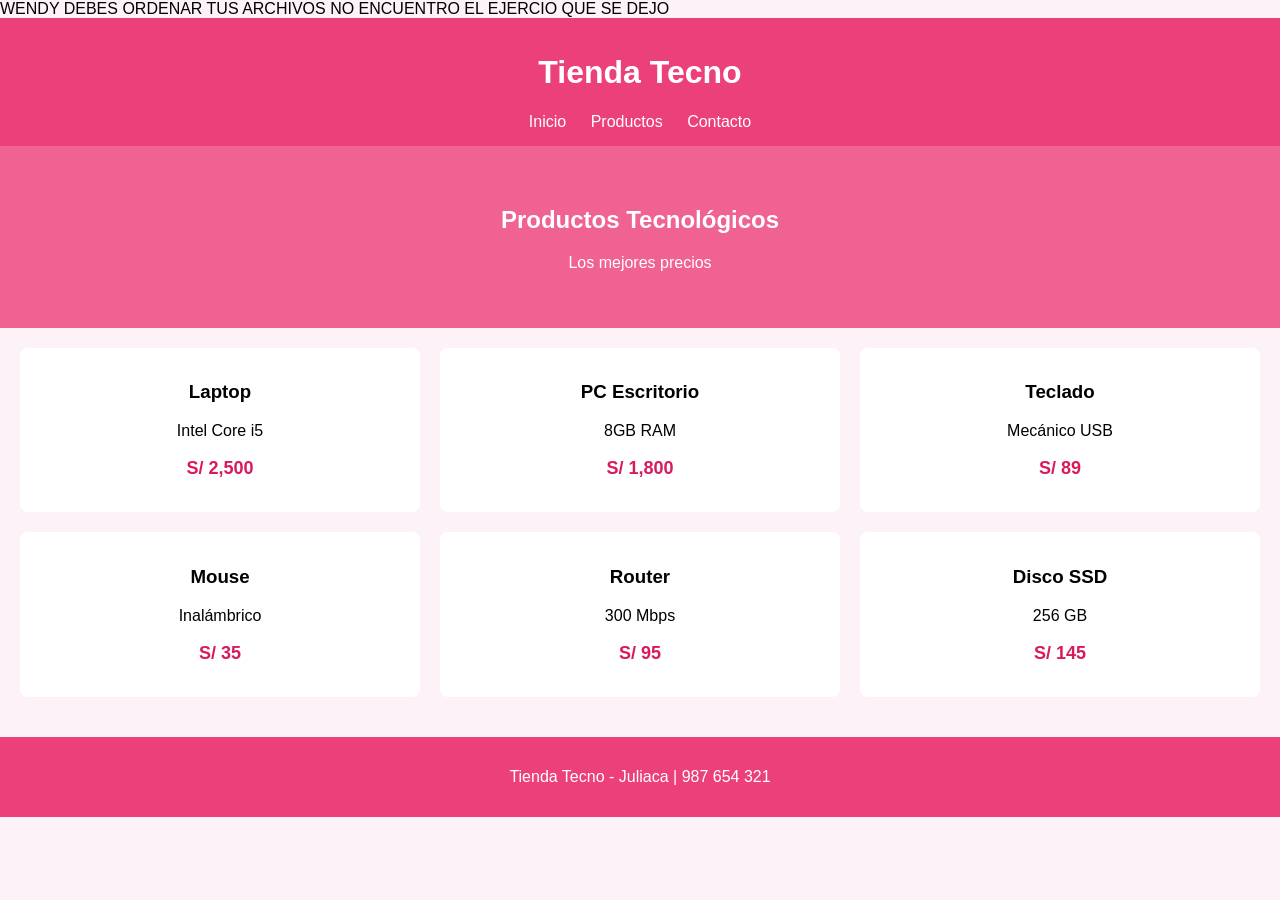
<file: index.html>
WENDY DEBES ORDENAR TUS ARCHIVOS NO ENCUENTRO EL EJERCIO QUE SE DEJO
<!DOCTYPE html>
<html>
<head>
    <meta charset="UTF-8">
    <title>Tienda Tecno</title>
    <style>
        body { font-family: Arial; margin: 0; background: #fdf2f8; }
        header { background: #ec407a; color: white; padding: 15px; text-align: center; }
        nav a { color: white; margin: 0 10px; text-decoration: none; }
        .banner { background: #f06292; color: white; padding: 40px; text-align: center; }
        .productos { display: grid; grid-template-columns: repeat(3, 1fr); gap: 20px; padding: 20px; }
        .producto { background: white; padding: 15px; text-align: center; border-radius: 8px; }
        .precio { color: #d81b60; font-size: 18px; font-weight: bold; }
        footer { background: #ec407a; color: white; text-align: center; padding: 15px; margin-top: 20px; }
    </style>
</head>
<body>

<header>
    <h1>Tienda Tecno</h1>
    <nav>
        <a href="#">Inicio</a>
        <a href="#">Productos</a>
        <a href="#">Contacto</a>
    </nav>
</header>

<div class="banner">
    <h2>Productos Tecnológicos</h2>
    <p>Los mejores precios</p>
</div>

<div class="productos">
    <div class="producto">
        <h3> Laptop</h3>
        <p>Intel Core i5</p>
        <p class="precio">S/ 2,500</p>
    </div>
    <div class="producto">
        <h3> PC Escritorio</h3>
        <p>8GB RAM</p>
        <p class="precio">S/ 1,800</p>
    </div>
    <div class="producto">
        <h3> Teclado</h3>
        <p>Mecánico USB</p>
        <p class="precio">S/ 89</p>
    </div>
    <div class="producto">
        <h3> Mouse</h3>
        <p>Inalámbrico</p>
        <p class="precio">S/ 35</p>
    </div>
    <div class="producto">
        <h3> Router</h3>
        <p>300 Mbps</p>
        <p class="precio">S/ 95</p>
    </div>
    <div class="producto">
        <h3> Disco SSD</h3>
        <p>256 GB</p>
        <p class="precio">S/ 145</p>
    </div>
</div>

<footer>
    <p>Tienda Tecno - Juliaca | 987 654 321</p>
</footer>

</body>
</html>
</file>
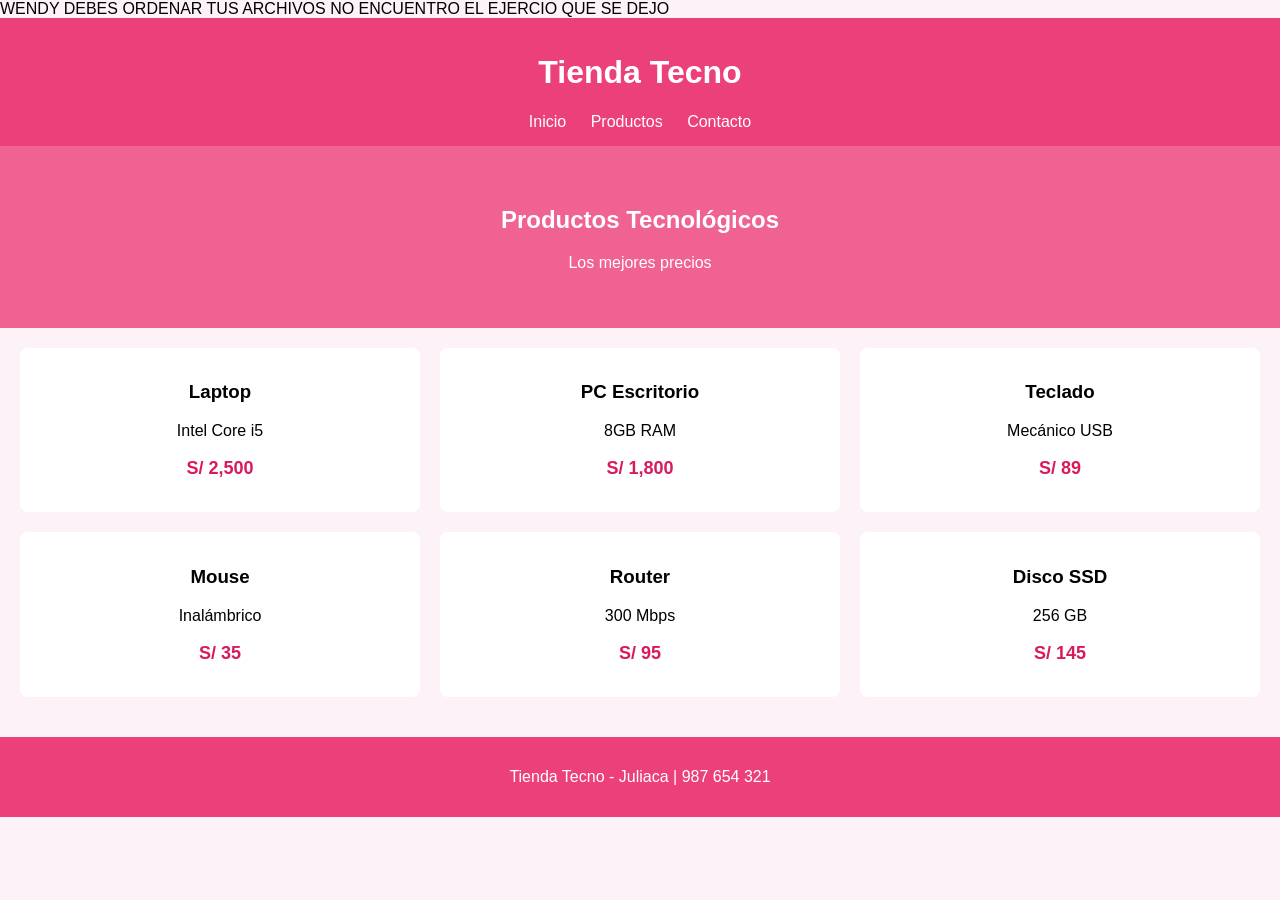
<file: GIT_GITHUB/index.html>
WENDY DEBES ORDENAR TUS ARCHIVOS NO ENCUENTRO EL EJERCIO QUE SE DEJO
<!DOCTYPE html>
<html>
<head>
    <meta charset="UTF-8">
    <title>Tienda Tecno</title>
    <style>
        body { font-family: Arial; margin: 0; background: #fdf2f8; }
        header { background: #ec407a; color: white; padding: 15px; text-align: center; }
        nav a { color: white; margin: 0 10px; text-decoration: none; }
        .banner { background: #f06292; color: white; padding: 40px; text-align: center; }
        .productos { display: grid; grid-template-columns: repeat(3, 1fr); gap: 20px; padding: 20px; }
        .producto { background: white; padding: 15px; text-align: center; border-radius: 8px; }
        .precio { color: #d81b60; font-size: 18px; font-weight: bold; }
        footer { background: #ec407a; color: white; text-align: center; padding: 15px; margin-top: 20px; }
    </style>
</head>
<body>

<header>
    <h1>Tienda Tecno</h1>
    <nav>
        <a href="#">Inicio</a>
        <a href="#">Productos</a>
        <a href="#">Contacto</a>
    </nav>
</header>

<div class="banner">
    <h2>Productos Tecnológicos</h2>
    <p>Los mejores precios</p>
</div>

<div class="productos">
    <div class="producto">
        <h3> Laptop</h3>
        <p>Intel Core i5</p>
        <p class="precio">S/ 2,500</p>
    </div>
    <div class="producto">
        <h3> PC Escritorio</h3>
        <p>8GB RAM</p>
        <p class="precio">S/ 1,800</p>
    </div>
    <div class="producto">
        <h3> Teclado</h3>
        <p>Mecánico USB</p>
        <p class="precio">S/ 89</p>
    </div>
    <div class="producto">
        <h3> Mouse</h3>
        <p>Inalámbrico</p>
        <p class="precio">S/ 35</p>
    </div>
    <div class="producto">
        <h3> Router</h3>
        <p>300 Mbps</p>
        <p class="precio">S/ 95</p>
    </div>
    <div class="producto">
        <h3> Disco SSD</h3>
        <p>256 GB</p>
        <p class="precio">S/ 145</p>
    </div>
</div>

<footer>
    <p>Tienda Tecno - Juliaca | 987 654 321</p>
</footer>

</body>
</html>
</file>
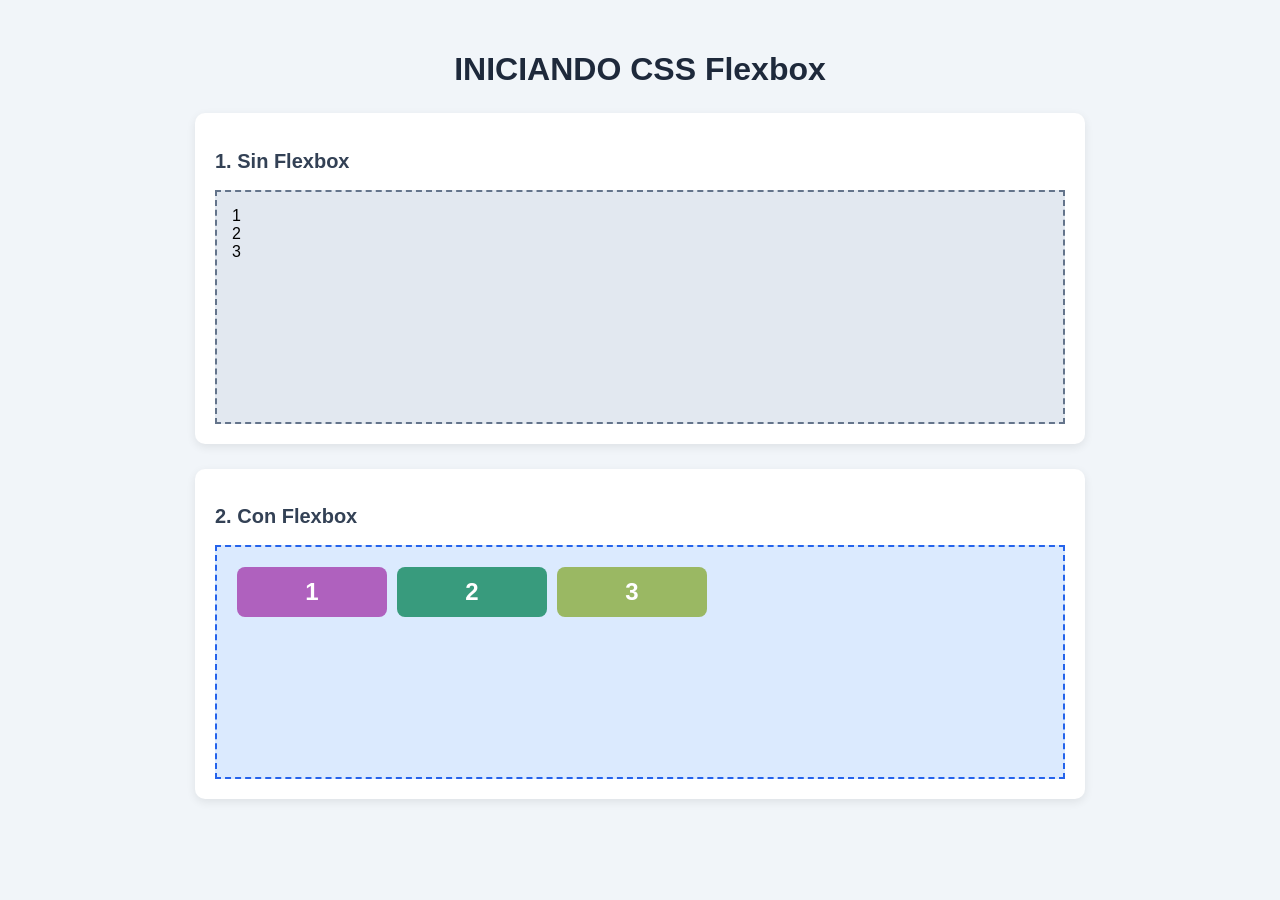
<file: flex.html>
<!DOCTYPE html>
<html lang="en">
<head>
    <meta charset="UTF-8">
    <meta name="viewport" content="width=device-width, initial-scale=1.0">
    <title>Demostracion de Flexbox</title>
    <link rel="stylesheet" href="estilof.css">

</head>
<body>
      
    <h1>INICIANDO CSS Flexbox</h1>
 <!-- EJEMPLO 1 -->
 
    <div class="contenedor-ejemplo">
 	    
        <h2>1. Sin Flexbox</h2> 
 	
    <div class="contenedor-normal">
 		<div class="caja">1</div>
 		<div class="caja">2</div>
 		<div class="caja">3</div>
 	</div>
 </div>
 <!-- EJEMPLO 2 -->
 <div class="contenedor-ejemplo">
 	
    <h2>2. Con Flexbox</h2>
 	
    <div class="contenedor-flex">
 		<div class="caja1">1</div>
 		<div class="caja2">2</div>
 		<div class="caja3">3</div>
 	</div>
 
  </div>

</body>
</html>
</file>
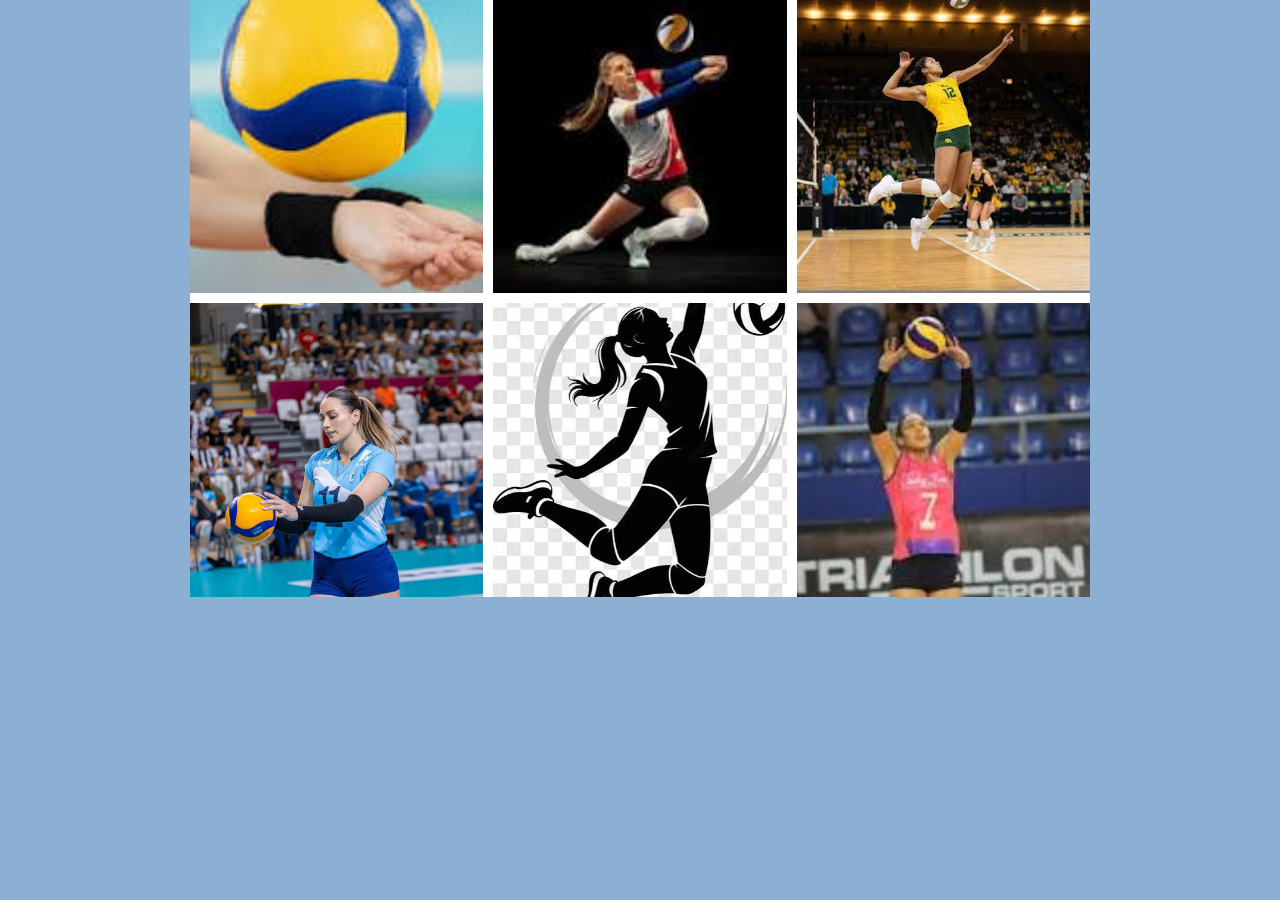
<file: trabajofecha06.html>
<!DOCTYPE html>
<html lang="es">
<head>
    <meta charset="UTF-8">
    <meta name="viewport" content="width=device-width, initial-scale=1.0">
    <title>Galería con Flexbox</title>
    <link rel="stylesheet" href="estilotrabajofecha06.css">
</head>
<body>

    <div class="galeria-contenedor">
        <!-- Puedes usar tus propias imágenes aquí -->
        <div class="foto"><img src="imagenes/imagen1.jpg" alt="Foto 1"></div>
        <div class="foto"><img src="imagenes/imagen2.jpg" alt="Foto 2"></div>
        <div class="foto"><img src="imagenes/images3.jpg" alt="Foto 2"></div>
        <div class="foto"><img src="imagenes/images4.jpg" alt="Foto 3"></div>
        <div class="foto"><img src="imagenes/images5.jpg" alt="Foto 4"></div>
        <div class="foto"><img src="imagenes/imagen6.jpg" alt="Foto 5"></div>
       
    </div>

</body>
</html>
</file>
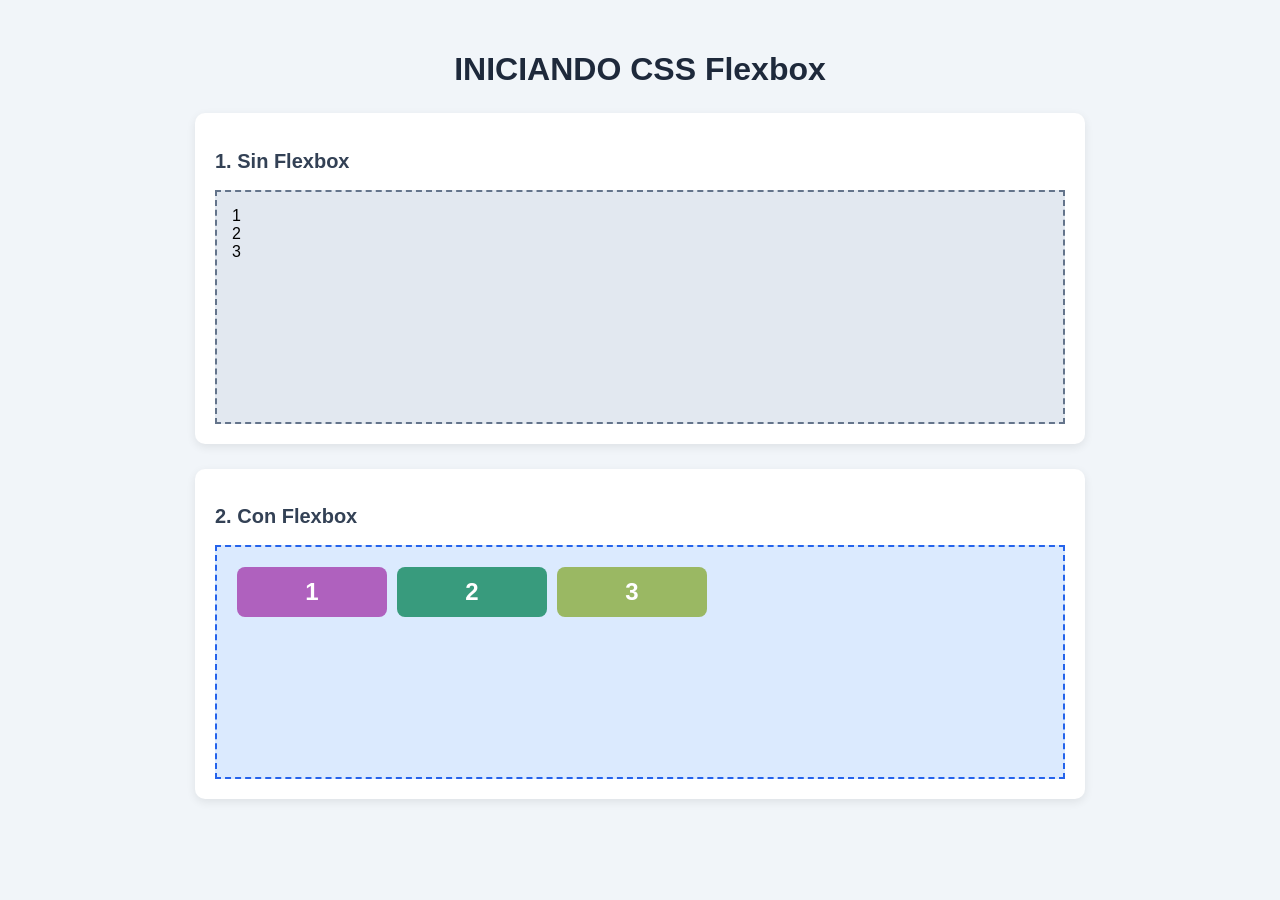
<file: GIT_GITHUB/flex.html>
<!DOCTYPE html>
<html lang="en">
<head>
    <meta charset="UTF-8">
    <meta name="viewport" content="width=device-width, initial-scale=1.0">
    <title>Demostracion de Flexbox</title>
    <link rel="stylesheet" href="estilof.css">

</head>
<body>
      
    <h1>INICIANDO CSS Flexbox</h1>
 <!-- EJEMPLO 1 -->
 
    <div class="contenedor-ejemplo">
 	    
        <h2>1. Sin Flexbox</h2>
 	
    <div class="contenedor-normal">
 		<div class="caja">1</div>
 		<div class="caja">2</div>
 		<div class="caja">3</div>
 	</div>
 </div>
 <!-- EJEMPLO 2 -->
 <div class="contenedor-ejemplo">
 	
    <h2>2. Con Flexbox</h2>
 	
    <div class="contenedor-flex">
 		<div class="caja1">1</div>
 		<div class="caja2">2</div>
 		<div class="caja3">3</div>
 	</div>
 
  </div>

</body>
</html>
</file>
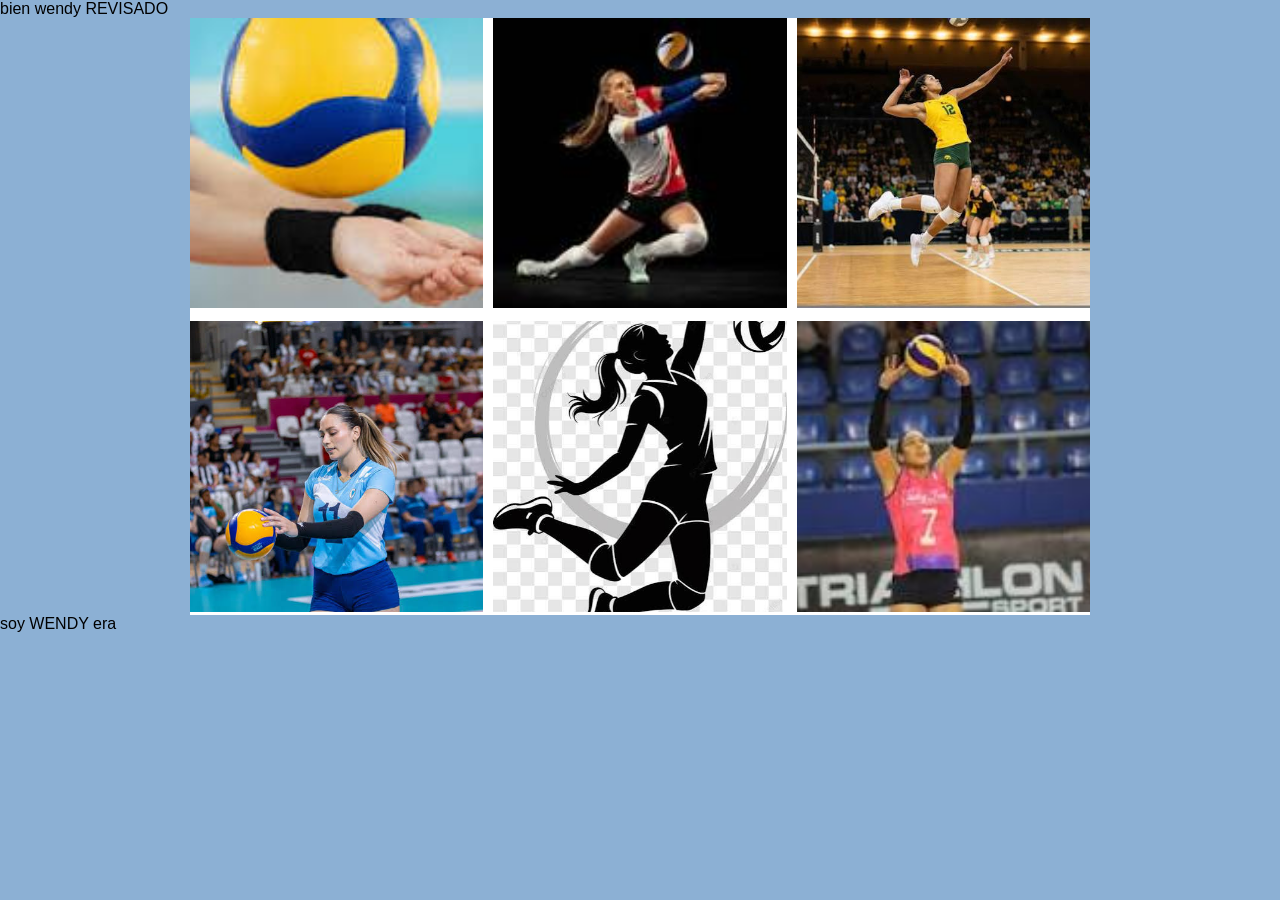
<file: GIT_GITHUB/trabajoviernes06/trabajofecha06.html>
bien wendy REVISADO
<!DOCTYPE html>
<html lang="es">
<head>
    <meta charset="UTF-8">
    <meta name="viewport" content="width=device-width, initial-scale=1.0">
    <title>Galería con Flexbox</title>
    <link rel="stylesheet" href="estilotrabajofecha06.css">
</head>
<body>

    <div class="galeria-contenedor">
        <!-- Puedes usar tus propias imágenes aquí -->
        <div class="foto"><img src="imagenes/imagen1.jpg" alt="Foto 1"></div>
        <div class="foto"><img src="imagenes/imagen2.jpg" alt="Foto 2"></div>
        <div class="foto"><img src="imagenes/images3.jpg" alt="Foto 2"></div>
        <div class="foto"><img src="imagenes/images4.jpg" alt="Foto 3"></div>
        <div class="foto"><img src="imagenes/images5.jpg" alt="Foto 4"></div>
        <div class="foto"><img src="imagenes/imagen6.jpg" alt="Foto 5"></div>

       
    </div>
<footer>soy WENDY era</footer>
</body>
</html>
</file>
<file: estilof.css>
body {
	font-family: Arial, sans-serif;
	background-color: #f1f5f9;
	margin: 0;
	padding: 30px;
}

h1 {
	text-align: center;
	color: #1e293b;
}

h2 {
	color: #334155;
	font-size: 20px;
}

.contenedor-ejemplo {
	background-color: white;
	padding: 20px;
	margin: 25px auto;
	max-width: 850px;
	border-radius: 10px;
	box-shadow: 0 3px 10px #00000015;
}

/* Estilos de las cajas */
.caja1 {
	width: 150px;
	height: 50px;
	background-color: #af61be;
	color: white;
	font-size: 24px;
	font-weight: bold;
	display: flex;
	order: 1;
	justify-content: center;
	align-items: center;
	border-radius: 8px;
	margin: 5px;
}

.caja2 {
	width: 150px;
	height: 50px;
	background-color: #389b7d;
	color: white;
	font-size: 24px;
	font-weight: bold;
	display: flex;
	order: 2;
	justify-content: center;
	align-items: center;
	border-radius: 8px;
	margin: 5px;
}

.caja3 {
	width: 150px;
	height: 50px;
	background-color: #9ab863;
	color: white;
	font-size: 24px;
	font-weight: bold;
	display: flex;
	order: 3;
	justify-content: center;
	align-items: center;
	border-radius: 8px;
	margin: 5px;
}

/* EJEMPLO 1: SIN FLEXBOX */
.contenedor-normal {
	background-color: #e2e8f0;
	height: 200px;
	padding: 15px;
	border: 2px dashed #64748b;
}

/* EJEMPLO 2: CON FLEXBOX */
.contenedor-flex {
	display: flex;
   
	background-color: #dbeafe;
    height: 200px;
	padding: 15px;
	border: 2px dashed #2563eb;
}
</file>
<file: estilotrabajofecha06.css>
/* 1. Fondo azul de la ventana */
body {
    background-color: #8cb0d4;
    margin: 0;
    padding: 0px;
    font-family: sans-serif;
}

/* 2. El contenedor blanco */
.galeria-contenedor {
    background-color: white;
    padding: 0px;
    max-width: 900px;
    margin: 0 auto; /* Centrar en la página */
    
    /* --- AQUÍ EMPIEZA LA MAGIA FLEX --- */
    display: flex;
    flex-wrap: wrap; /* Permite que las cajas bajen a la siguiente fila */
    gap: 10px;       /* Separación entre filas y columnas */
}

/* 3. Cada una de las 6 cajas */
.foto {
    /* 
       Cálculo para 3 columnas:
       100% / 3 = 33.333%
       Le restamos el espacio del gap (2 gaps de 10px = 20px en total / 3 cajas = 6.66px)
       Usamos flex: 0 0 para que no crezcan ni se encojan, y respeten el cálculo.
    */
    flex: 0 0 calc((100% - 20px) / 3); 
    
    aspect-ratio: 1 / 1; /* Hace la caja perfectamente cuadrada */
    overflow: hidden;    /* Corta la imagen si se sale del cuadrado */
}

/* 4. Las imágenes dentro de las cajas */
.foto img {
    width: 100%;
    height: 100%;
    object-fit: cover; /* Evita que las fotos se deformen, las recorta bonito */
    display: block;    /* Quita un pequeño margen fantasma que ponen las imágenes */
}
</file>
<file: GIT_GITHUB/estilof.css>
body {
	font-family: Arial, sans-serif;
	background-color: #f1f5f9;
	margin: 0;
	padding: 30px;
}

h1 {
	text-align: center;
	color: #1e293b;
}

h2 {
	color: #334155;
	font-size: 20px;
}

.contenedor-ejemplo {
	background-color: white;
	padding: 20px;
	margin: 25px auto;
	max-width: 850px;
	border-radius: 10px;
	box-shadow: 0 3px 10px #00000015;
}

/* Estilos de las cajas */
.caja1 {
	width: 150px;
	height: 50px;
	background-color: #af61be;
	color: white;
	font-size: 24px;
	font-weight: bold;
	display: flex;
	order: 1;
	justify-content: center;
	align-items: center;
	border-radius: 8px;
	margin: 5px;
}

.caja2 {
	width: 150px;
	height: 50px;
	background-color: #389b7d;
	color: white;
	font-size: 24px;
	font-weight: bold;
	display: flex;
	order: 2;
	justify-content: center;
	align-items: center;
	border-radius: 8px;
	margin: 5px;
}

.caja3 {
	width: 150px;
	height: 50px;
	background-color: #9ab863;
	color: white;
	font-size: 24px;
	font-weight: bold;
	display: flex;
	order: 3;
	justify-content: center;
	align-items: center;
	border-radius: 8px;
	margin: 5px;
}

/* EJEMPLO 1: SIN FLEXBOX */
.contenedor-normal {
	background-color: #e2e8f0;
	height: 200px;
	padding: 15px;
	border: 2px dashed #64748b;
}

/* EJEMPLO 2: CON FLEXBOX */
.contenedor-flex {
	display: flex;
   
	background-color: #dbeafe;
    height: 200px;
	padding: 15px;
	border: 2px dashed #2563eb;
}
</file>
<file: GIT_GITHUB/trabajoviernes06/estilotrabajofecha06.css>
/* 1. Fondo azul de la ventana */
body {
    background-color: #8cb0d4;
    margin: 0;
    padding: 0px;
    font-family: sans-serif;
}

/* 2. El contenedor blanco */
.galeria-contenedor {
    background-color: white;
    padding: 0px;
    max-width: 900px;
    margin: 0 auto; /* Centrar en la página */
    
    /* --- AQUÍ EMPIEZA LA MAGIA FLEX --- */
    display: flex;
    flex-wrap: wrap; /* Permite que las cajas bajen a la siguiente fila */
    gap: 10px;       /* Separación entre filas y columnas */
}

/* 3. Cada una de las 6 cajas */
.foto {
    /* 
       Cálculo para 3 columnas:
       100% / 3 = 33.333%
       Le restamos el espacio del gap (2 gaps de 10px = 20px en total / 3 cajas = 6.66px)
       Usamos flex: 0 0 para que no crezcan ni se encojan, y respeten el cálculo.
    */
    flex: 0 0 calc((100% - 20px) / 3); 
    
    aspect-ratio: 1 / 1; /* Hace la caja perfectamente cuadrada */
    overflow: hidden;    /* Corta la imagen si se sale del cuadrado */
}

/* 4. Las imágenes dentro de las cajas */
.foto img {
    width: 100%;
    height: 99%;
    object-fit: cover; /* Evita que las fotos se deformen, las recorta bonito */
    display: block;    /* Quita un pequeño margen fantasma que ponen las imágenes */
}

/*trabajo*/
</file>
